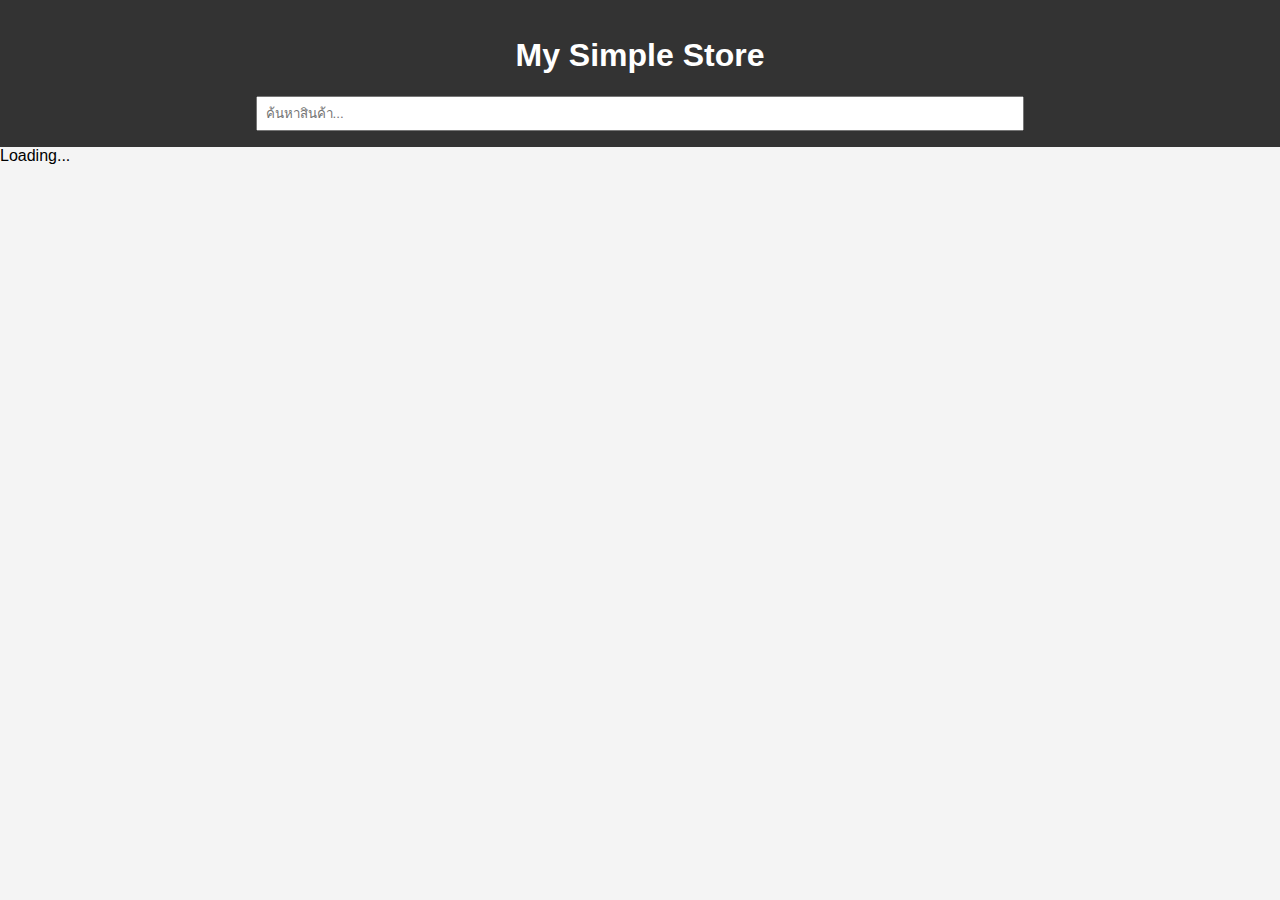
<file: engse203/task1/part2/index.html>
<!DOCTYPE html>
<html lang="th">
<head>
    <meta charset="UTF-8">
    <meta name="viewport" content="width=device-width, initial-scale=1.0">
    <title>Mini E-Commerce</title>
    <link rel="stylesheet" href="css/style.css">
</head>
<body>
    <header>
        <h1>My Simple Store</h1>
        <div class="search-container">
            <input type="text" id="searchInput" placeholder="ค้นหาสินค้า...">
        </div>
    </header>
    <div id="loader" class="loader">Loading...</div>
    <main id="product-list"></main>
    <script src="js/main.js"></script>
</body>
</html>
</file>
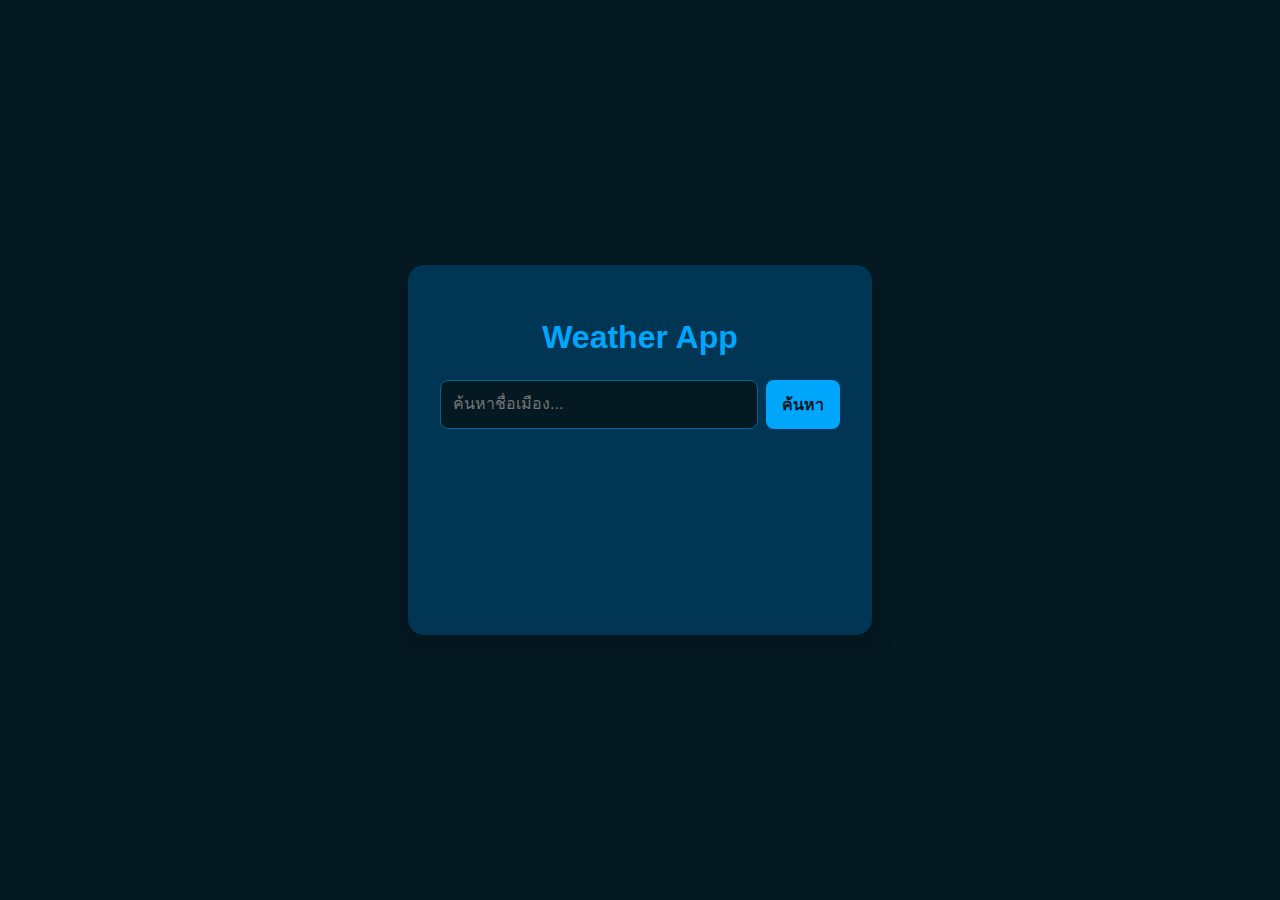
<file: engse203/Lab2/my-weather-app/my-weather-app/index.html>
<!DOCTYPE html>
<html lang="th">
<head>
    <meta charset="UTF-8">
    <meta name="viewport" content="width=device-width, initial-scale=1.0">
    <title>Weather App</title>
    <link rel="stylesheet" href="style.css">
</head>
<body>
    <div class="app-container">
        <h1>Weather App</h1>
        <form id="search-form">
            <input type="text" id="city-input" placeholder="ค้นหาชื่อเมือง..." required>
            <button type="submit">ค้นหา</button>
        </form>
        <div id="weather-info-container" class="weather-info">
            <!-- ข้อมูลสภาพอากาศจะแสดงที่นี่ -->
        </div>
    </div>
    <script src="script.js"></script>
</body>
</html>
</file>
<file: engse203/task1/part2/css/style.css>
body {
    font-family: sans-serif;
    margin: 0;
    background-color: #f4f4f4;
}

header {
    background: #333;
    color: #fff;
    padding: 1rem;
    text-align: center;
}

input[type="text"] {
    width: 60%;
    padding: 8px;
}

/* ✅ Responsive Grid */
#product-list {
    display: flex;
    flex-wrap: wrap;
    justify-content: center;
    padding: 1rem;
}

/* ✅ Card Style + Hover Animation */
.product-card {
    background: #fff;
    border: 1px solid #ddd;
    border-radius: 5px;
    margin: 10px;
    padding: 15px;
    width: 200px;
    text-align: center;
    box-shadow: 0 2px 4px rgba(0,0,0,0.1);
    transition: transform 0.3s ease;
}
.product-card img { max-width: 100%; height: auto; }
.product-card h3 { font-size: 1.1em; }
.product-card p { color: #888; }
.product-card:hover { transform: scale(1.05); }
#product-list {
    display: flex;
    flex-wrap: wrap;
    gap: 16px;
    justify-content: center;
}
</file>
<file: engse203/Lab2/my-weather-app/my-weather-app/style.css>
body {
    background: #051923;
    color: #E0E1DD;
    font-family: -apple-system, BlinkMacSystemFont, 'Segoe UI', Roboto, Oxygen, Ubuntu, Cantarell, 'Open Sans', 'Helvetica Neue', sans-serif;
    display: flex;
    justify-content: center;
    align-items: center;
    min-height: 100vh;
    margin: 0;
}
.app-container {
    background: #003554;
    padding: 2rem;
    border-radius: 1rem;
    box-shadow: 0 10px 25px rgba(0, 0, 0, 0.2);
    width: 90%;
    max-width: 400px;
    text-align: center;
}
h1 { color: #00A6FB; }
#search-form { display: flex; gap: 0.5rem; margin: 1.5rem 0; }
#city-input {
    flex-grow: 1; padding: 0.75rem; border: 1px solid #006494;
    border-radius: 0.5rem; background: #051923; color: #E0E1DD;
    font-size: 1rem;
}
#search-form button {
    padding: 0.75rem 1rem; background-color: #00A6FB; color: #051923;
    border: none; border-radius: 0.5rem; font-size: 1rem; font-weight: bold;
    cursor: pointer; transition: background-color 0.2s;
}
#search-form button:hover { background-color: #0582CA; }
.weather-info { margin-top: 1.5rem; min-height: 150px; }
.weather-info .temp { font-size: 3rem; font-weight: bold; margin: 0.5rem 0; }
.error { color: #ff4d4d; font-weight: bold; }
</file>
